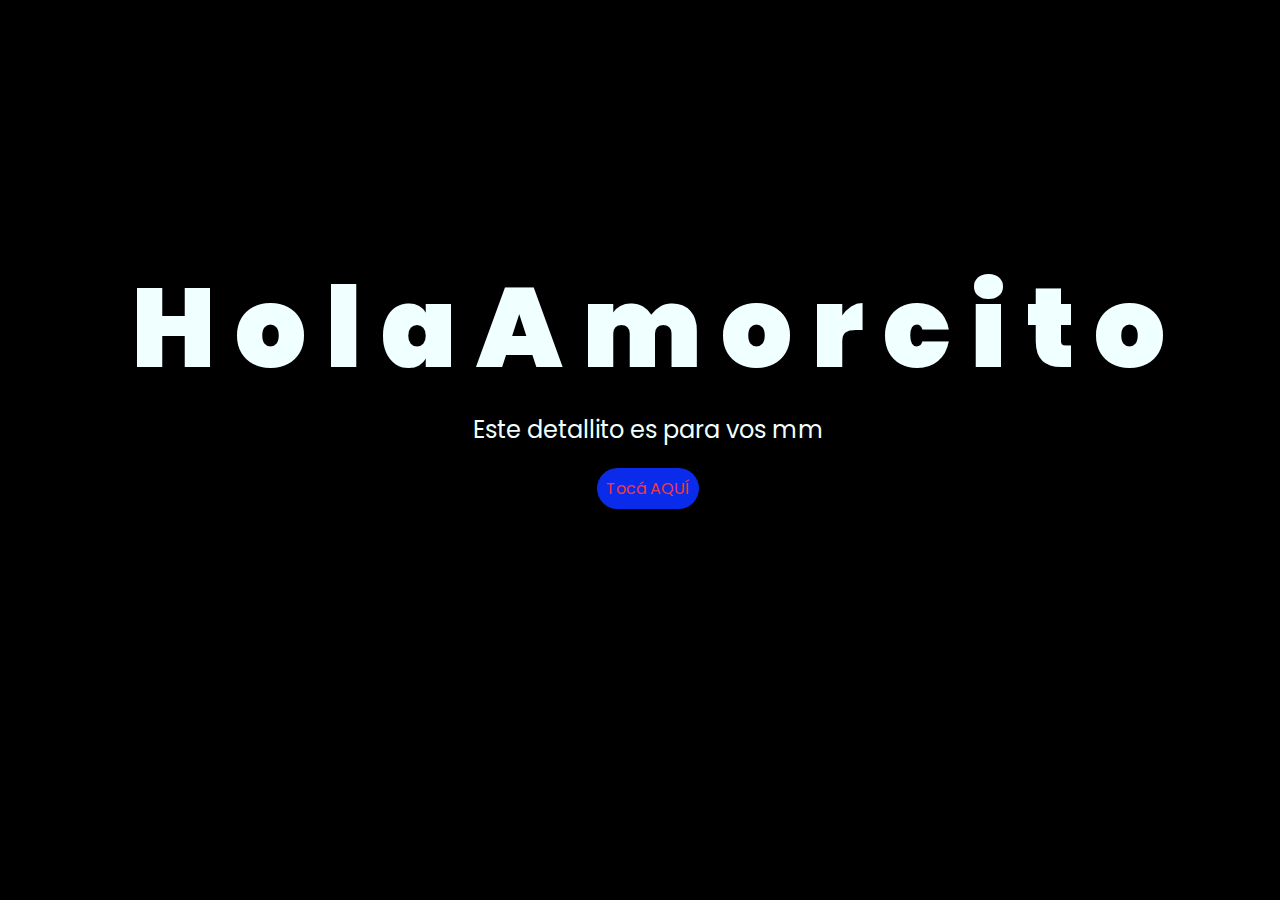
<file: index.html>
<!DOCTYPE html>
<html lang="es">

<head>
    <meta charset="UTF-8">
    <meta http-equiv="X-UA-Compatible" content="IE=edge">
    <meta name="viewport" content="width=device-width, initial-scale=1.0">
    <link rel="stylesheet" href="css/style.css">
    <link rel="icon" href="img/flowers.png" type="image/x-icon">
    <title>Flowers</title>
</head>

<body>
    <div class="greetings">
        <span>H</span>
        <span>o</span>
        <span>l</span>
        <span>a</span>
		<span> </span>
		<span>A</span>
        <span>m</span>
        <span>o</span>
        <span>r</span>
        <span>c</span>
		<span>i</span>
		<span>t</span>
		<span>o</span>
    </div>
    <div class="description">
        <span>Este detallito es para vos mm</span>
    </div>
    <div class="button" style="color: #E7C9C9;">
        <button class="botones">
            <a href="flower.html" style="color: #EE3A3D;">Tocá AQUÍ</a>
        </button>
    </div>

</body>

</html>
</file>
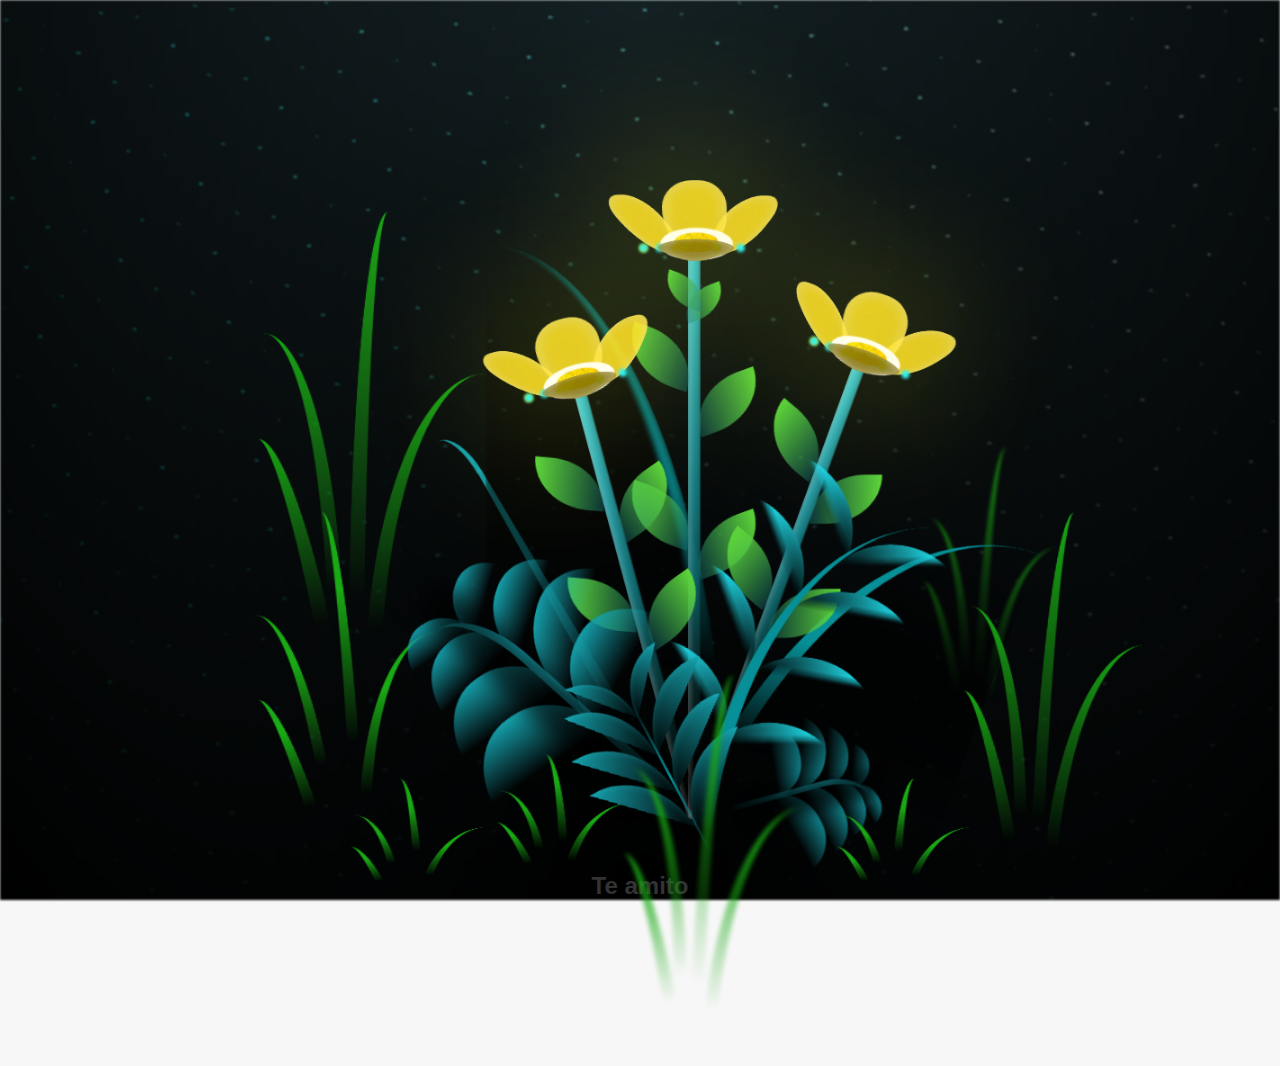
<file: flower.html>
<!DOCTYPE html>
<html lang="es">
  <head>
    <meta charset="UTF-8" />
    <meta http-equiv="X-UA-Compatible" content="IE=edge" />
    <meta name="viewport" content="width=device-width, initial-scale=1.0" />
    <link rel="stylesheet" href="css/main.css" />
    <link rel="icon" href="img/flowers.png" type="image/x-icon" />
    <title>Flower</title>
  </head>
  <body class="container">
    <audio src="sound/RAZON.mp3" autoplay></audio>
    <div id="lyrics">
     
    </div>
    <h1 class="titulo2">No son reales pero es un lindo detallito para que no te falten las flores amarillas gordi <br> <br>
      Que tengas un liiindo dia mm </h1>
	
	  <h2 class="">Te amito </h2>
	  
  
    <div class="night"></div>
    <div class="flowers">
      <div class="flower flower--1">
        <div class="flower__leafs flower__leafs--1">
          <div class="flower__leaf flower__leaf--1"></div>
          <div class="flower__leaf flower__leaf--2"></div>
          <div class="flower__leaf flower__leaf--3"></div>
          <div class="flower__leaf flower__leaf--4"></div>
          <div class="flower__white-circle"></div>

          <div class="flower__light flower__light--1"></div>
          <div class="flower__light flower__light--2"></div>
          <div class="flower__light flower__light--3"></div>
          <div class="flower__light flower__light--4"></div>
          <div class="flower__light flower__light--5"></div>
          <div class="flower__light flower__light--6"></div>
          <div class="flower__light flower__light--7"></div>
          <div class="flower__light flower__light--8"></div>
        </div>
        <div class="flower__line">
          <div class="flower__line__leaf flower__line__leaf--1"></div>
          <div class="flower__line__leaf flower__line__leaf--2"></div>
          <div class="flower__line__leaf flower__line__leaf--3"></div>
          <div class="flower__line__leaf flower__line__leaf--4"></div>
          <div class="flower__line__leaf flower__line__leaf--5"></div>
          <div class="flower__line__leaf flower__line__leaf--6"></div>
        </div>
      </div>

      <div class="flower flower--2">
        <div class="flower__leafs flower__leafs--2">
          <div class="flower__leaf flower__leaf--1"></div>
          <div class="flower__leaf flower__leaf--2"></div>
          <div class="flower__leaf flower__leaf--3"></div>
          <div class="flower__leaf flower__leaf--4"></div>
          <div class="flower__white-circle"></div>

          <div class="flower__light flower__light--1"></div>
          <div class="flower__light flower__light--2"></div>
          <div class="flower__light flower__light--3"></div>
          <div class="flower__light flower__light--4"></div>
          <div class="flower__light flower__light--5"></div>
          <div class="flower__light flower__light--6"></div>
          <div class="flower__light flower__light--7"></div>
          <div class="flower__light flower__light--8"></div>
        </div>
        <div class="flower__line">
          <div class="flower__line__leaf flower__line__leaf--1"></div>
          <div class="flower__line__leaf flower__line__leaf--2"></div>
          <div class="flower__line__leaf flower__line__leaf--3"></div>
          <div class="flower__line__leaf flower__line__leaf--4"></div>
        </div>
      </div>

      <div class="flower flower--3">
        <div class="flower__leafs flower__leafs--3">
          <div class="flower__leaf flower__leaf--1"></div>
          <div class="flower__leaf flower__leaf--2"></div>
          <div class="flower__leaf flower__leaf--3"></div>
          <div class="flower__leaf flower__leaf--4"></div>
          <div class="flower__white-circle"></div>

          <div class="flower__light flower__light--1"></div>
          <div class="flower__light flower__light--2"></div>
          <div class="flower__light flower__light--3"></div>
          <div class="flower__light flower__light--4"></div>
          <div class="flower__light flower__light--5"></div>
          <div class="flower__light flower__light--6"></div>
          <div class="flower__light flower__light--7"></div>
          <div class="flower__light flower__light--8"></div>
        </div>
        <div class="flower__line">
          <div class="flower__line__leaf flower__line__leaf--1"></div>
          <div class="flower__line__leaf flower__line__leaf--2"></div>
          <div class="flower__line__leaf flower__line__leaf--3"></div>
          <div class="flower__line__leaf flower__line__leaf--4"></div>
        </div>
      </div>

      <div class="grow-ans" style="--d: 1.2s">
        <div class="flower__g-long">
          <div class="flower__g-long__top"></div>
          <div class="flower__g-long__bottom"></div>
        </div>
      </div>

      <div class="growing-grass">
        <div class="flower__grass flower__grass--1">
          <div class="flower__grass--top"></div>
          <div class="flower__grass--bottom"></div>
          <div class="flower__grass__leaf flower__grass__leaf--1"></div>
          <div class="flower__grass__leaf flower__grass__leaf--2"></div>
          <div class="flower__grass__leaf flower__grass__leaf--3"></div>
          <div class="flower__grass__leaf flower__grass__leaf--4"></div>
          <div class="flower__grass__leaf flower__grass__leaf--5"></div>
          <div class="flower__grass__leaf flower__grass__leaf--6"></div>
          <div class="flower__grass__leaf flower__grass__leaf--7"></div>
          <div class="flower__grass__leaf flower__grass__leaf--8"></div>
          <div class="flower__grass__overlay"></div>
        </div>
      </div>

      <div class="growing-grass">
        <div class="flower__grass flower__grass--2">
          <div class="flower__grass--top"></div>
          <div class="flower__grass--bottom"></div>
          <div class="flower__grass__leaf flower__grass__leaf--1"></div>
          <div class="flower__grass__leaf flower__grass__leaf--2"></div>
          <div class="flower__grass__leaf flower__grass__leaf--3"></div>
          <div class="flower__grass__leaf flower__grass__leaf--4"></div>
          <div class="flower__grass__leaf flower__grass__leaf--5"></div>
          <div class="flower__grass__leaf flower__grass__leaf--6"></div>
          <div class="flower__grass__leaf flower__grass__leaf--7"></div>
          <div class="flower__grass__leaf flower__grass__leaf--8"></div>
          <div class="flower__grass__overlay"></div>
        </div>
      </div>

      <div class="grow-ans" style="--d: 2.4s">
        <div class="flower__g-right flower__g-right--1">
          <div class="leaf"></div>
        </div>
      </div>

      <div class="grow-ans" style="--d: 2.8s">
        <div class="flower__g-right flower__g-right--2">
          <div class="leaf"></div>
        </div>
      </div>

      <div class="grow-ans" style="--d: 2.8s">
        <div class="flower__g-front">
          <div
            class="flower__g-front__leaf-wrapper flower__g-front__leaf-wrapper--1"
          >
            <div class="flower__g-front__leaf"></div>
          </div>
          <div
            class="flower__g-front__leaf-wrapper flower__g-front__leaf-wrapper--2"
          >
            <div class="flower__g-front__leaf"></div>
          </div>
          <div
            class="flower__g-front__leaf-wrapper flower__g-front__leaf-wrapper--3"
          >
            <div class="flower__g-front__leaf"></div>
          </div>
          <div
            class="flower__g-front__leaf-wrapper flower__g-front__leaf-wrapper--4"
          >
            <div class="flower__g-front__leaf"></div>
          </div>
          <div
            class="flower__g-front__leaf-wrapper flower__g-front__leaf-wrapper--5"
          >
            <div class="flower__g-front__leaf"></div>
          </div>
          <div
            class="flower__g-front__leaf-wrapper flower__g-front__leaf-wrapper--6"
          >
            <div class="flower__g-front__leaf"></div>
          </div>
          <div
            class="flower__g-front__leaf-wrapper flower__g-front__leaf-wrapper--7"
          >
            <div class="flower__g-front__leaf"></div>
          </div>
          <div
            class="flower__g-front__leaf-wrapper flower__g-front__leaf-wrapper--8"
          >
            <div class="flower__g-front__leaf"></div>
          </div>
          <div class="flower__g-front__line"></div>
        </div>
      </div>

      <div class="grow-ans" style="--d: 3.2s">
        <div class="flower__g-fr">
          <div class="leaf"></div>
          <div class="flower__g-fr__leaf flower__g-fr__leaf--1"></div>
          <div class="flower__g-fr__leaf flower__g-fr__leaf--2"></div>
          <div class="flower__g-fr__leaf flower__g-fr__leaf--3"></div>
          <div class="flower__g-fr__leaf flower__g-fr__leaf--4"></div>
          <div class="flower__g-fr__leaf flower__g-fr__leaf--5"></div>
          <div class="flower__g-fr__leaf flower__g-fr__leaf--6"></div>
          <div class="flower__g-fr__leaf flower__g-fr__leaf--7"></div>
          <div class="flower__g-fr__leaf flower__g-fr__leaf--8"></div>
        </div>
      </div>

      <div class="long-g long-g--0">
        <div class="grow-ans" style="--d: 3s">
          <div class="leaf leaf--0"></div>
        </div>
        <div class="grow-ans" style="--d: 2.2s">
          <div class="leaf leaf--1"></div>
        </div>
        <div class="grow-ans" style="--d: 3.4s">
          <div class="leaf leaf--2"></div>
        </div>
        <div class="grow-ans" style="--d: 3.6s">
          <div class="leaf leaf--3"></div>
        </div>
      </div>

      <div class="long-g long-g--1">
        <div class="grow-ans" style="--d: 3.6s">
          <div class="leaf leaf--0"></div>
        </div>
        <div class="grow-ans" style="--d: 3.8s">
          <div class="leaf leaf--1"></div>
        </div>
        <div class="grow-ans" style="--d: 4s">
          <div class="leaf leaf--2"></div>
        </div>
        <div class="grow-ans" style="--d: 4.2s">
          <div class="leaf leaf--3"></div>
        </div>
      </div>

      <div class="long-g long-g--2">
        <div class="grow-ans" style="--d: 4s">
          <div class="leaf leaf--0"></div>
        </div>
        <div class="grow-ans" style="--d: 4.2s">
          <div class="leaf leaf--1"></div>
        </div>
        <div class="grow-ans" style="--d: 4.4s">
          <div class="leaf leaf--2"></div>
        </div>
        <div class="grow-ans" style="--d: 4.6s">
          <div class="leaf leaf--3"></div>
        </div>
      </div>

      <div class="long-g long-g--3">
        <div class="grow-ans" style="--d: 4s">
          <div class="leaf leaf--0"></div>
        </div>
        <div class="grow-ans" style="--d: 4.2s">
          <div class="leaf leaf--1"></div>
        </div>
        <div class="grow-ans" style="--d: 3s">
          <div class="leaf leaf--2"></div>
        </div>
        <div class="grow-ans" style="--d: 3.6s">
          <div class="leaf leaf--3"></div>
        </div>
      </div>

      <div class="long-g long-g--4">
        <div class="grow-ans" style="--d: 4s">
          <div class="leaf leaf--0"></div>
        </div>
        <div class="grow-ans" style="--d: 4.2s">
          <div class="leaf leaf--1"></div>
        </div>
        <div class="grow-ans" style="--d: 3s">
          <div class="leaf leaf--2"></div>
        </div>
        <div class="grow-ans" style="--d: 3.6s">
          <div class="leaf leaf--3"></div>
        </div>
      </div>

      <div class="long-g long-g--5">
        <div class="grow-ans" style="--d: 4s">
          <div class="leaf leaf--0"></div>
        </div>
        <div class="grow-ans" style="--d: 4.2s">
          <div class="leaf leaf--1"></div>
        </div>
        <div class="grow-ans" style="--d: 3s">
          <div class="leaf leaf--2"></div>
        </div>
        <div class="grow-ans" style="--d: 3.6s">
          <div class="leaf leaf--3"></div>
        </div>
      </div>

      <div class="long-g long-g--6">
        <div class="grow-ans" style="--d: 4.2s">
          <div class="leaf leaf--0"></div>
        </div>
        <div class="grow-ans" style="--d: 4.4s">
          <div class="leaf leaf--1"></div>
        </div>
        <div class="grow-ans" style="--d: 4.6s">
          <div class="leaf leaf--2"></div>
        </div>
        <div class="grow-ans" style="--d: 4.8s">
          <div class="leaf leaf--3"></div>
        </div>
      </div>

      <div class="long-g long-g--7">
        <div class="grow-ans" style="--d: 3s">
          <div class="leaf leaf--0"></div>
        </div>
        <div class="grow-ans" style="--d: 3.2s">
          <div class="leaf leaf--1"></div>
        </div>
        <div class="grow-ans" style="--d: 3.5s">
          <div class="leaf leaf--2"></div>
        </div>
        <div class="grow-ans" style="--d: 3.6s">
          <div class="leaf leaf--3"></div>
        </div>
      </div>
    </div>
    <script src="anim.js"></script>
    <script src="main.js"></script>
  </body>
</html>
</file>
<file: css/style.css>
@import url('https://fonts.googleapis.com/css2?family=Poppins:ital,wght@0,500;1,900&display=swap');
*{
    font-family: 'Poppins',cursive;
}
body{
    color: azure;
    width: 100%;
    height: 82vh;
    display: flex;
    flex-direction: column;
    align-items: center;
    justify-content: center;
    background-color: black;
    /* padding-top: -30; */
}

.botones{
    padding: 9px;
    border-radius: 80px;
    background-color: transparent;
    border: none;
}

.botones a{
    background-color: #0a2be9;
    padding: 9px;
    border-radius: 80px;
    -webkit-border-radius: 80px;
    -moz-border-radius: 80px;
    -ms-border-radius: 80px;
    -o-border-radius: 80px;

}

.botones a:focus{
    background-color: rgb(50, 194, 194);
}

.greetings{
    font-size: 7rem;
    font-weight: 900;
}
.greetings > span{
    animation: glow 2.5s ease-in-out infinite;
}
@keyframes glow{
    0%, 100%{
        color: #fff;
        text-shadow: 0 0 12px #39c6d6, 0 0 50px #39c6d6, 0 0 100px #39c6d6;
    }
    10%, 90%{
        color: #111;
        text-shadow: none;
    }
}
.greetings > span:nth-child(2){
    animation-delay: .2s ;
}
.greetings > span:nth-child(3){
    animation-delay: .4s ;
}
.greetings > span:nth-child(4){
    animation-delay: .6s;
}
.greetings > span:nth-child(5){
    animation-delay: .8s;
}
.greetings > span:nth-child(6){
    animation-delay: 1s;
}

.description{
    font-size: 1.5rem;
    margin-bottom: 20px;
}

.button a{
    text-decoration: none;
    font-size: 1rem;
    color: #111;
}

@media screen and (max-width:574px){
    .greetings{
        display: block;
        font-size: 4rem;
        font-weight: 800;
        text-align: center;
    }
    .description{
        font-size: 2rem;
    }
    
    .button a{
        font-size: 1rem;
    }
}
</file>
<file: css/main.css>
*,
*::after,
*::before {
  padding: 0;
  margin: 0;
  box-sizing: border-box;
}

:root {
  --dark-color: #000;
}

body {
  display: flex;
  align-items: flex-end;
  justify-content: center;
  min-height: 100vh;
  background-color: var(--dark-color);
  overflow: hidden;
  perspective: 1000px;
}

#lyrics {
  font-size: 28px;
  font-family: "Franklin Gothic Medium", "Arial Narrow", Arial, sans-serif;
  color: white;
  position: absolute;
  margin-bottom: 20%;
  z-index: 1;
  font-weight: bold;
  letter-spacing: 4px;
}
@media only screen and (max-width: 600px) {
  /* Estilos específicos para dispositivos con un ancho máximo de 600px */
  #lyrics {
      font-size: 14px; /* Reduce el tamaño del texto para dispositivos más pequeños */
      margin-bottom: 530px;
      letter-spacing: 3px;
  }

}
.titulo {
  margin-bottom: 180px;
  font-family: "Arial Narrow", Arial, sans-serif;
  color: yellow;
  position: absolute;
  font-weight: bold;
  letter-spacing: 10px;
  opacity: 0;
  animation: fadeIn 3s ease-in-out forwards;
  text-align: center;
}
.titulo2 {
  margin-bottom: 200px;
  font-family: "Arial Narrow", Arial, sans-serif;
  color: red;
  position: absolute;
  font-weight: bold;
  letter-spacing: 10px;
  opacity: 0;
  animation: fadeIn 3s ease-in-out forwards;
  text-align: center;
}
@keyframes fadeIn {
  from {
    opacity: 0;
  }
  to {
    opacity: 1;
  }
}

.night {
  z-index: -1;
  position: absolute;
  left: 50%;
  top: 0;
  transform: translateX(-50%);
  width: 100%;
  height: 100%;
  filter: blur(0.1vmin);
  background-image: radial-gradient(
      ellipse at top,
      transparent 0%,
      var(--dark-color)
    ),
    radial-gradient(
      ellipse at bottom,
      var(--dark-color),
      rgba(145, 233, 255, 0.2)
    ),
    repeating-linear-gradient(
      220deg,
      rgb(0, 0, 0) 0px,
      rgb(0, 0, 0) 19px,
      transparent 19px,
      transparent 22px
    ),
    repeating-linear-gradient(
      189deg,
      rgb(0, 0, 0) 0px,
      rgb(0, 0, 0) 19px,
      transparent 19px,
      transparent 22px
    ),
    repeating-linear-gradient(
      148deg,
      rgb(0, 0, 0) 0px,
      rgb(0, 0, 0) 19px,
      transparent 19px,
      transparent 22px
    ),
    linear-gradient(90deg, rgb(0, 255, 250), rgb(240, 240, 240));
}

.flowers {
  position: relative;
  transform: scale(0.9);
  /*margin-bottom: 100px;
  */
}

@media only screen and (max-width: 600px) {
  /* Estilos específicos para dispositivos con un ancho máximo de 600px */
.flowers {
      font-size: 14px;
      margin-bottom: 35%;
      letter-spacing: 3px;
      transform: scale(1.0);
}

}

.flower {
  position: absolute;
  bottom: 10vmin;
  transform-origin: bottom center;
  z-index: 10;
  --fl-speed: 0.8s;
}
.flower--1 {
  -webkit-animation: moving-flower-1 4s linear infinite;
  animation: moving-flower-1 4s linear infinite;
}
.flower--1 .flower__line {
  height: 70vmin;
  -webkit-animation-delay: 0.3s;
  animation-delay: 0.3s;
}
.flower--1 .flower__line__leaf--1 {
  -webkit-animation: blooming-leaf-right var(--fl-speed) 1.6s backwards;
  animation: blooming-leaf-right var(--fl-speed) 1.6s backwards;
}
.flower--1 .flower__line__leaf--2 {
  -webkit-animation: blooming-leaf-right var(--fl-speed) 1.4s backwards;
  animation: blooming-leaf-right var(--fl-speed) 1.4s backwards;
}
.flower--1 .flower__line__leaf--3 {
  -webkit-animation: blooming-leaf-left var(--fl-speed) 1.2s backwards;
  animation: blooming-leaf-left var(--fl-speed) 1.2s backwards;
}
.flower--1 .flower__line__leaf--4 {
  -webkit-animation: blooming-leaf-left var(--fl-speed) 1s backwards;
  animation: blooming-leaf-left var(--fl-speed) 1s backwards;
}
.flower--1 .flower__line__leaf--5 {
  -webkit-animation: blooming-leaf-right var(--fl-speed) 1.8s backwards;
  animation: blooming-leaf-right var(--fl-speed) 1.8s backwards;
}
.flower--1 .flower__line__leaf--6 {
  -webkit-animation: blooming-leaf-left var(--fl-speed) 2s backwards;
  animation: blooming-leaf-left var(--fl-speed) 2s backwards;
}
.flower--2 {
  left: 50%;
  transform: rotate(20deg);
  -webkit-animation: moving-flower-2 4s linear infinite;
  animation: moving-flower-2 4s linear infinite;
}
.flower--2 .flower__line {
  height: 60vmin;
  -webkit-animation-delay: 0.6s;
  animation-delay: 0.6s;
}
.flower--2 .flower__line__leaf--1 {
  -webkit-animation: blooming-leaf-right var(--fl-speed) 1.9s backwards;
  animation: blooming-leaf-right var(--fl-speed) 1.9s backwards;
}
.flower--2 .flower__line__leaf--2 {
  -webkit-animation: blooming-leaf-right var(--fl-speed) 1.7s backwards;
  animation: blooming-leaf-right var(--fl-speed) 1.7s backwards;
}
.flower--2 .flower__line__leaf--3 {
  -webkit-animation: blooming-leaf-left var(--fl-speed) 1.5s backwards;
  animation: blooming-leaf-left var(--fl-speed) 1.5s backwards;
}
.flower--2 .flower__line__leaf--4 {
  -webkit-animation: blooming-leaf-left var(--fl-speed) 1.3s backwards;
  animation: blooming-leaf-left var(--fl-speed) 1.3s backwards;
}
.flower--3 {
  left: 50%;
  transform: rotate(-15deg);
  -webkit-animation: moving-flower-3 4s linear infinite;
  animation: moving-flower-3 4s linear infinite;
}
.flower--3 .flower__line {
  -webkit-animation-delay: 0.9s;
  animation-delay: 0.9s;
}
.flower--3 .flower__line__leaf--1 {
  -webkit-animation: blooming-leaf-right var(--fl-speed) 2.5s backwards;
  animation: blooming-leaf-right var(--fl-speed) 2.5s backwards;
}
.flower--3 .flower__line__leaf--2 {
  -webkit-animation: blooming-leaf-right var(--fl-speed) 2.3s backwards;
  animation: blooming-leaf-right var(--fl-speed) 2.3s backwards;
}
.flower--3 .flower__line__leaf--3 {
  -webkit-animation: blooming-leaf-left var(--fl-speed) 2.1s backwards;
  animation: blooming-leaf-left var(--fl-speed) 2.1s backwards;
}
.flower--3 .flower__line__leaf--4 {
  -webkit-animation: blooming-leaf-left var(--fl-speed) 1.9s backwards;
  animation: blooming-leaf-left var(--fl-speed) 1.9s backwards;
}
.flower__leafs {
  position: relative;
  -webkit-animation: blooming-flower 2s backwards;
  animation: blooming-flower 2s backwards;
}
.flower__leafs--1 {
  -webkit-animation-delay: 1.1s;
  animation-delay: 1.1s;
}
.flower__leafs--2 {
  -webkit-animation-delay: 1.4s;
  animation-delay: 1.4s;
}
.flower__leafs--3 {
  -webkit-animation-delay: 1.7s;
  animation-delay: 1.7s;
}
.flower__leafs::after {
  content: "";
  position: absolute;
  left: 0;
  top: 0;
  transform: translate(-50%, -100%);
  width: 8vmin;
  height: 8vmin;
  background-color: #f9fd25;
  /* background-color: #fd2525; */
  filter: blur(10vmin);
}
.flower__leaf {
  position: absolute;
  bottom: 0;
  left: 50%;
  width: 8vmin;
  height: 11vmin;
  border-radius: 51% 49% 47% 53%/44% 45% 55% 69%;
  background-color: #253bfd;
  background-color: #fddd25;
  transform-origin: bottom center;
  opacity: 0.9;
  box-shadow: inset 0 0 2vmin rgba(255, 255, 255, 0.5);
}
.flower__leaf--1 {
  transform: translate(-10%, 1%) rotateY(40deg) rotateX(-50deg);
}
.flower__leaf--2 {
  transform: translate(-50%, -4%) rotateX(40deg);
}
.flower__leaf--3 {
  transform: translate(-90%, 0%) rotateY(45deg) rotateX(50deg);
}
.flower__leaf--4 {
  width: 8vmin;
  height: 8vmin;
  transform-origin: bottom left;
  border-radius: 4vmin 10vmin 4vmin 4vmin;
  transform: translate(0%, 18%) rotateX(70deg) rotate(-43deg);
  background-color: #7c6901;
  z-index: 1;
  opacity: 0.8;
}
.flower__white-circle {
  position: absolute;
  left: -3.5vmin;
  top: -3vmin;
  width: 9vmin;
  height: 4vmin;
  border-radius: 50%;
  background-color: #fff;
}
.flower__white-circle::after {
  content: "";
  position: absolute;
  left: 50%;
  top: 45%;
  transform: translate(-50%, -50%);
  width: 60%;
  height: 60%;
  border-radius: inherit;
  background-image: repeating-linear-gradient(
      135deg,
      rgba(0, 0, 0, 0.03) 0px,
      rgba(0, 0, 0, 0.03) 1px,
      transparent 1px,
      transparent 12px
    ),
    repeating-linear-gradient(
      45deg,
      rgba(0, 0, 0, 0.03) 0px,
      rgba(0, 0, 0, 0.03) 1px,
      transparent 1px,
      transparent 12px
    ),
    repeating-linear-gradient(
      67.5deg,
      rgba(0, 0, 0, 0.03) 0px,
      rgba(0, 0, 0, 0.03) 1px,
      transparent 1px,
      transparent 12px
    ),
    repeating-linear-gradient(
      135deg,
      rgba(0, 0, 0, 0.03) 0px,
      rgba(0, 0, 0, 0.03) 1px,
      transparent 1px,
      transparent 12px
    ),
    repeating-linear-gradient(
      45deg,
      rgba(0, 0, 0, 0.03) 0px,
      rgba(0, 0, 0, 0.03) 1px,
      transparent 1px,
      transparent 12px
    ),
    repeating-linear-gradient(
      112.5deg,
      rgba(0, 0, 0, 0.03) 0px,
      rgba(0, 0, 0, 0.03) 1px,
      transparent 1px,
      transparent 12px
    ),
    repeating-linear-gradient(
      112.5deg,
      rgba(0, 0, 0, 0.03) 0px,
      rgba(0, 0, 0, 0.03) 1px,
      transparent 1px,
      transparent 12px
    ),
    repeating-linear-gradient(
      45deg,
      rgba(0, 0, 0, 0.03) 0px,
      rgba(0, 0, 0, 0.03) 1px,
      transparent 1px,
      transparent 12px
    ),
    repeating-linear-gradient(
      22.5deg,
      rgba(0, 0, 0, 0.03) 0px,
      rgba(0, 0, 0, 0.03) 1px,
      transparent 1px,
      transparent 12px
    ),
    repeating-linear-gradient(
      45deg,
      rgba(0, 0, 0, 0.03) 0px,
      rgba(0, 0, 0, 0.03) 1px,
      transparent 1px,
      transparent 12px
    ),
    repeating-linear-gradient(
      22.5deg,
      rgba(0, 0, 0, 0.03) 0px,
      rgba(0, 0, 0, 0.03) 1px,
      transparent 1px,
      transparent 12px
    ),
    repeating-linear-gradient(
      135deg,
      rgba(0, 0, 0, 0.03) 0px,
      rgba(0, 0, 0, 0.03) 1px,
      transparent 1px,
      transparent 12px
    ),
    repeating-linear-gradient(
      157.5deg,
      rgba(0, 0, 0, 0.03) 0px,
      rgba(0, 0, 0, 0.03) 1px,
      transparent 1px,
      transparent 12px
    ),
    repeating-linear-gradient(
      67.5deg,
      rgba(0, 0, 0, 0.03) 0px,
      rgba(0, 0, 0, 0.03) 1px,
      transparent 1px,
      transparent 12px
    ),
    repeating-linear-gradient(
      67.5deg,
      rgba(0, 0, 0, 0.03) 0px,
      rgba(0, 0, 0, 0.03) 1px,
      transparent 1px,
      transparent 12px
    ),
    linear-gradient(90deg, rgb(255, 235, 18), rgb(255, 206, 0));
}
.flower__line {
  height: 55vmin;
  width: 1.5vmin;
  background-image: linear-gradient(
      to left,
      rgba(0, 0, 0, 0.2),
      transparent,
      rgba(255, 255, 255, 0.2)
    ),
    linear-gradient(to top, transparent 10%, #14757a, #39c6d6);
  box-shadow: inset 0 0 2px rgba(0, 0, 0, 0.5);
  -webkit-animation: grow-flower-tree 4s backwards;
  animation: grow-flower-tree 4s backwards;
}
.flower__line__leaf {
  --w: 7vmin;
  --h: calc(var(--w) + 2vmin);
  position: absolute;
  top: 20%;
  left: 90%;
  width: var(--w);
  height: var(--h);
  border-top-right-radius: var(--h);
  border-bottom-left-radius: var(--h);
  background-image: linear-gradient(to top, rgba(20, 117, 122, 0.4), #5ed639);
}
.flower__line__leaf--1 {
  transform: rotate(70deg) rotateY(30deg);
}
.flower__line__leaf--2 {
  top: 45%;
  transform: rotate(70deg) rotateY(30deg);
}
.flower__line__leaf--3,
.flower__line__leaf--4,
.flower__line__leaf--6 {
  border-top-right-radius: 0;
  border-bottom-left-radius: 0;
  border-top-left-radius: var(--h);
  border-bottom-right-radius: var(--h);
  left: -460%;
  top: 12%;
  transform: rotate(-70deg) rotateY(30deg);
}
.flower__line__leaf--4 {
  top: 40%;
}
.flower__line__leaf--5 {
  top: 0;
  transform-origin: left;
  transform: rotate(70deg) rotateY(30deg) scale(0.6);
}
.flower__line__leaf--6 {
  top: -2%;
  left: -450%;
  transform-origin: right;
  transform: rotate(-70deg) rotateY(30deg) scale(0.6);
}
.flower__light {
  position: absolute;
  bottom: 0vmin;
  width: 1vmin;
  height: 1vmin;
  background-color: rgb(255, 251, 0);
  border-radius: 50%;
  filter: blur(0.2vmin);
  -webkit-animation: light-ans 4s linear infinite backwards;
  animation: light-ans 4s linear infinite backwards;
}
.flower__light:nth-child(odd) {
  background-color: #23f0ff;
}
.flower__light--1 {
  left: -2vmin;
  -webkit-animation-delay: 1s;
  animation-delay: 1s;
}
.flower__light--2 {
  left: 3vmin;
  -webkit-animation-delay: 0.5s;
  animation-delay: 0.5s;
}
.flower__light--3 {
  left: -6vmin;
  -webkit-animation-delay: 0.3s;
  animation-delay: 0.3s;
}
.flower__light--4 {
  left: 6vmin;
  -webkit-animation-delay: 0.9s;
  animation-delay: 0.9s;
}
.flower__light--5 {
  left: -1vmin;
  -webkit-animation-delay: 1.5s;
  animation-delay: 1.5s;
}
.flower__light--6 {
  left: -4vmin;
  -webkit-animation-delay: 3s;
  animation-delay: 3s;
}
.flower__light--7 {
  left: 3vmin;
  -webkit-animation-delay: 2s;
  animation-delay: 2s;
}
.flower__light--8 {
  left: -6vmin;
  -webkit-animation-delay: 3.5s;
  animation-delay: 3.5s;
}
.flower__grass {
  --c: #159faa;
  --line-w: 1.5vmin;
  position: absolute;
  bottom: 12vmin;
  left: -7vmin;
  display: flex;
  flex-direction: column;
  align-items: flex-end;
  z-index: 20;
  transform-origin: bottom center;
  transform: rotate(-48deg) rotateY(40deg);
}
.flower__grass--1 {
  -webkit-animation: moving-grass 2s linear infinite;
  animation: moving-grass 2s linear infinite;
}
.flower__grass--2 {
  left: 2vmin;
  bottom: 10vmin;
  transform: scale(0.5) rotate(75deg) rotateX(10deg) rotateY(-200deg);
  opacity: 0.8;
  z-index: 0;
  -webkit-animation: moving-grass--2 1.5s linear infinite;
  animation: moving-grass--2 1.5s linear infinite;
}
.flower__grass--top {
  width: 7vmin;
  height: 10vmin;
  border-top-right-radius: 100%;
  border-right: var(--line-w) solid var(--c);
  transform-origin: bottom center;
  transform: rotate(-2deg);
}
.flower__grass--bottom {
  margin-top: -2px;
  width: var(--line-w);
  height: 25vmin;
  background-image: linear-gradient(to top, transparent, var(--c));
}
.flower__grass__leaf {
  --size: 10vmin;
  position: absolute;
  width: calc(var(--size) * 2.1);
  height: var(--size);
  border-top-left-radius: var(--size);
  border-top-right-radius: var(--size);
  background-image: linear-gradient(
    to top,
    transparent,
    transparent 30%,
    var(--c)
  );
  z-index: 100;
}
.flower__grass__leaf--1 {
  top: -6%;
  left: 30%;
  --size: 6vmin;
  transform: rotate(-20deg);
  -webkit-animation: growing-grass-ans--1 2s 2.6s backwards;
  animation: growing-grass-ans--1 2s 2.6s backwards;
}
@-webkit-keyframes growing-grass-ans--1 {
  0% {
    transform-origin: bottom left;
    transform: rotate(-20deg) scale(0);
  }
}
@keyframes growing-grass-ans--1 {
  0% {
    transform-origin: bottom left;
    transform: rotate(-20deg) scale(0);
  }
}
.flower__grass__leaf--2 {
  top: -5%;
  left: -110%;
  --size: 6vmin;
  transform: rotate(10deg);
  -webkit-animation: growing-grass-ans--2 2s 2.4s linear backwards;
  animation: growing-grass-ans--2 2s 2.4s linear backwards;
}
@-webkit-keyframes growing-grass-ans--2 {
  0% {
    transform-origin: bottom right;
    transform: rotate(10deg) scale(0);
  }
}
@keyframes growing-grass-ans--2 {
  0% {
    transform-origin: bottom right;
    transform: rotate(10deg) scale(0);
  }
}
.flower__grass__leaf--3 {
  top: 5%;
  left: 60%;
  --size: 8vmin;
  transform: rotate(-18deg) rotateX(-20deg);
  -webkit-animation: growing-grass-ans--3 2s 2.2s linear backwards;
  animation: growing-grass-ans--3 2s 2.2s linear backwards;
}
@-webkit-keyframes growing-grass-ans--3 {
  0% {
    transform-origin: bottom left;
    transform: rotate(-18deg) rotateX(-20deg) scale(0);
  }
}
@keyframes growing-grass-ans--3 {
  0% {
    transform-origin: bottom left;
    transform: rotate(-18deg) rotateX(-20deg) scale(0);
  }
}
.flower__grass__leaf--4 {
  top: 6%;
  left: -135%;
  --size: 8vmin;
  transform: rotate(2deg);
  -webkit-animation: growing-grass-ans--4 2s 2s linear backwards;
  animation: growing-grass-ans--4 2s 2s linear backwards;
}
@-webkit-keyframes growing-grass-ans--4 {
  0% {
    transform-origin: bottom right;
    transform: rotate(2deg) scale(0);
  }
}
@keyframes growing-grass-ans--4 {
  0% {
    transform-origin: bottom right;
    transform: rotate(2deg) scale(0);
  }
}
.flower__grass__leaf--5 {
  top: 20%;
  left: 60%;
  --size: 10vmin;
  transform: rotate(-24deg) rotateX(-20deg);
  -webkit-animation: growing-grass-ans--5 2s 1.8s linear backwards;
  animation: growing-grass-ans--5 2s 1.8s linear backwards;
}
@-webkit-keyframes growing-grass-ans--5 {
  0% {
    transform-origin: bottom left;
    transform: rotate(-24deg) rotateX(-20deg) scale(0);
  }
}
@keyframes growing-grass-ans--5 {
  0% {
    transform-origin: bottom left;
    transform: rotate(-24deg) rotateX(-20deg) scale(0);
  }
}
.flower__grass__leaf--6 {
  top: 22%;
  left: -180%;
  --size: 10vmin;
  transform: rotate(10deg);
  -webkit-animation: growing-grass-ans--6 2s 1.6s linear backwards;
  animation: growing-grass-ans--6 2s 1.6s linear backwards;
}
@-webkit-keyframes growing-grass-ans--6 {
  0% {
    transform-origin: bottom right;
    transform: rotate(10deg) scale(0);
  }
}
@keyframes growing-grass-ans--6 {
  0% {
    transform-origin: bottom right;
    transform: rotate(10deg) scale(0);
  }
}
.flower__grass__leaf--7 {
  top: 39%;
  left: 70%;
  --size: 10vmin;
  transform: rotate(-10deg);
  -webkit-animation: growing-grass-ans--7 2s 1.4s linear backwards;
  animation: growing-grass-ans--7 2s 1.4s linear backwards;
}
@-webkit-keyframes growing-grass-ans--7 {
  0% {
    transform-origin: bottom left;
    transform: rotate(-10deg) scale(0);
  }
}
@keyframes growing-grass-ans--7 {
  0% {
    transform-origin: bottom left;
    transform: rotate(-10deg) scale(0);
  }
}
.flower__grass__leaf--8 {
  top: 40%;
  left: -215%;
  --size: 11vmin;
  transform: rotate(10deg);
  -webkit-animation: growing-grass-ans--8 2s 1.2s linear backwards;
  animation: growing-grass-ans--8 2s 1.2s linear backwards;
}
@-webkit-keyframes growing-grass-ans--8 {
  0% {
    transform-origin: bottom right;
    transform: rotate(10deg) scale(0);
  }
}
@keyframes growing-grass-ans--8 {
  0% {
    transform-origin: bottom right;
    transform: rotate(10deg) scale(0);
  }
}
.flower__grass__overlay {
  position: absolute;
  top: -10%;
  right: 0%;
  width: 100%;
  height: 100%;
  background-color: rgba(0, 0, 0, 0.6);
  filter: blur(1.5vmin);
  z-index: 100;
}
.flower__g-long {
  --w: 2vmin;
  --h: 6vmin;
  --c: #159faa;
  position: absolute;
  bottom: 10vmin;
  left: -3vmin;
  transform-origin: bottom center;
  transform: rotate(-30deg) rotateY(-20deg);
  display: flex;
  flex-direction: column;
  align-items: flex-end;
  -webkit-animation: flower-g-long-ans 3s linear infinite;
  animation: flower-g-long-ans 3s linear infinite;
}
@-webkit-keyframes flower-g-long-ans {
  0%,
  100% {
    transform: rotate(-30deg) rotateY(-20deg);
  }
  50% {
    transform: rotate(-32deg) rotateY(-20deg);
  }
}
@keyframes flower-g-long-ans {
  0%,
  100% {
    transform: rotate(-30deg) rotateY(-20deg);
  }
  50% {
    transform: rotate(-32deg) rotateY(-20deg);
  }
}
.flower__g-long__top {
  top: calc(var(--h) * -1);
  width: calc(var(--w) + 1vmin);
  height: var(--h);
  border-top-right-radius: 100%;
  border-right: 0.7vmin solid var(--c);
  transform: translate(-0.7vmin, 1vmin);
}
.flower__g-long__bottom {
  width: var(--w);
  height: 50vmin;
  transform-origin: bottom center;
  background-image: linear-gradient(to top, transparent 30%, var(--c));
  box-shadow: inset 0 0 2px rgba(0, 0, 0, 0.5);
  -webkit-clip-path: polygon(35% 0, 65% 1%, 100% 100%, 0% 100%);
  clip-path: polygon(35% 0, 65% 1%, 100% 100%, 0% 100%);
}
.flower__g-right {
  position: absolute;
  bottom: 6vmin;
  left: -2vmin;
  transform-origin: bottom left;
  transform: rotate(20deg);
}
.flower__g-right .leaf {
  width: 30vmin;
  height: 50vmin;
  border-top-left-radius: 100%;
  border-left: 2vmin solid #079097;
  background-image: linear-gradient(
    to bottom,
    transparent,
    var(--dark-color) 60%
  );
  -webkit-mask-image: linear-gradient(to top, transparent 30%, #079097 60%);
}
.flower__g-right--1 {
  -webkit-animation: flower-g-right-ans 2.5s linear infinite;
  animation: flower-g-right-ans 2.5s linear infinite;
}
.flower__g-right--2 {
  left: 5vmin;
  transform: rotateY(-180deg);
  -webkit-animation: flower-g-right-ans--2 3s linear infinite;
  animation: flower-g-right-ans--2 3s linear infinite;
}
.flower__g-right--2 .leaf {
  height: 75vmin;
  filter: blur(0.3vmin);
  opacity: 0.8;
}
@-webkit-keyframes flower-g-right-ans {
  0%,
  100% {
    transform: rotate(20deg);
  }
  50% {
    transform: rotate(24deg) rotateX(-20deg);
  }
}
@keyframes flower-g-right-ans {
  0%,
  100% {
    transform: rotate(20deg);
  }
  50% {
    transform: rotate(24deg) rotateX(-20deg);
  }
}
@-webkit-keyframes flower-g-right-ans--2 {
  0%,
  100% {
    transform: rotateY(-180deg) rotate(0deg) rotateX(-20deg);
  }
  50% {
    transform: rotateY(-180deg) rotate(6deg) rotateX(-20deg);
  }
}
@keyframes flower-g-right-ans--2 {
  0%,
  100% {
    transform: rotateY(-180deg) rotate(0deg) rotateX(-20deg);
  }
  50% {
    transform: rotateY(-180deg) rotate(6deg) rotateX(-20deg);
  }
}
.flower__g-front {
  position: absolute;
  bottom: 6vmin;
  left: 2.5vmin;
  z-index: 100;
  transform-origin: bottom center;
  transform: rotate(-28deg) rotateY(30deg) scale(1.04);
  -webkit-animation: flower__g-front-ans 2s linear infinite;
  animation: flower__g-front-ans 2s linear infinite;
}
@-webkit-keyframes flower__g-front-ans {
  0%,
  100% {
    transform: rotate(-28deg) rotateY(30deg) scale(1.04);
  }
  50% {
    transform: rotate(-35deg) rotateY(40deg) scale(1.04);
  }
}
@keyframes flower__g-front-ans {
  0%,
  100% {
    transform: rotate(-28deg) rotateY(30deg) scale(1.04);
  }
  50% {
    transform: rotate(-35deg) rotateY(40deg) scale(1.04);
  }
}
.flower__g-front__line {
  width: 0.3vmin;
  height: 20vmin;
  background-image: linear-gradient(
    to top,
    transparent,
    #079097,
    transparent 100%
  );
  position: relative;
}
.flower__g-front__leaf-wrapper {
  position: absolute;
  top: 0;
  left: 0;
  transform-origin: bottom left;
  transform: rotate(10deg);
}
.flower__g-front__leaf-wrapper:nth-child(even) {
  left: 0vmin;
  transform: rotateY(-180deg) rotate(5deg);
  -webkit-animation: flower__g-front__leaf-left-ans 1s ease-in backwards;
  animation: flower__g-front__leaf-left-ans 1s ease-in backwards;
}
.flower__g-front__leaf-wrapper:nth-child(odd) {
  -webkit-animation: flower__g-front__leaf-ans 1s ease-in backwards;
  animation: flower__g-front__leaf-ans 1s ease-in backwards;
}
.flower__g-front__leaf-wrapper--1 {
  top: -8vmin;
  transform: scale(0.7);
  -webkit-animation: flower__g-front__leaf-ans 1s 5.5s ease-in backwards !important;
  animation: flower__g-front__leaf-ans 1s 5.5s ease-in backwards !important;
}
.flower__g-front__leaf-wrapper--2 {
  top: -8vmin;
  transform: rotateY(-180deg) scale(0.7) !important;
  -webkit-animation: flower__g-front__leaf-left-ans-2 1s 4.6s ease-in backwards !important;
  animation: flower__g-front__leaf-left-ans-2 1s 4.6s ease-in backwards !important;
}
.flower__g-front__leaf-wrapper--3 {
  top: -3vmin;
  -webkit-animation: flower__g-front__leaf-ans 1s 4.6s ease-in backwards;
  animation: flower__g-front__leaf-ans 1s 4.6s ease-in backwards;
}
.flower__g-front__leaf-wrapper--4 {
  top: -3vmin;
  transform: rotateY(-180deg) scale(0.9) !important;
  -webkit-animation: flower__g-front__leaf-left-ans-2 1s 4.6s ease-in backwards !important;
  animation: flower__g-front__leaf-left-ans-2 1s 4.6s ease-in backwards !important;
}
@-webkit-keyframes flower__g-front__leaf-left-ans-2 {
  0% {
    transform: rotateY(-180deg) scale(0);
  }
}
@keyframes flower__g-front__leaf-left-ans-2 {
  0% {
    transform: rotateY(-180deg) scale(0);
  }
}
.flower__g-front__leaf-wrapper--5,
.flower__g-front__leaf-wrapper--6 {
  top: 2vmin;
}
.flower__g-front__leaf-wrapper--7,
.flower__g-front__leaf-wrapper--8 {
  top: 6.5vmin;
}
.flower__g-front__leaf-wrapper--2 {
  -webkit-animation-delay: 5.2s !important;
  animation-delay: 5.2s !important;
}
.flower__g-front__leaf-wrapper--3 {
  -webkit-animation-delay: 4.9s !important;
  animation-delay: 4.9s !important;
}
.flower__g-front__leaf-wrapper--5 {
  -webkit-animation-delay: 4.3s !important;
  animation-delay: 4.3s !important;
}
.flower__g-front__leaf-wrapper--6 {
  -webkit-animation-delay: 4.1s !important;
  animation-delay: 4.1s !important;
}
.flower__g-front__leaf-wrapper--7 {
  -webkit-animation-delay: 3.8s !important;
  animation-delay: 3.8s !important;
}
.flower__g-front__leaf-wrapper--8 {
  -webkit-animation-delay: 3.5s !important;
  animation-delay: 3.5s !important;
}
@-webkit-keyframes flower__g-front__leaf-ans {
  0% {
    transform: rotate(10deg) scale(0);
  }
}
@keyframes flower__g-front__leaf-ans {
  0% {
    transform: rotate(10deg) scale(0);
  }
}
@-webkit-keyframes flower__g-front__leaf-left-ans {
  0% {
    transform: rotateY(-180deg) rotate(5deg) scale(0);
  }
}
@keyframes flower__g-front__leaf-left-ans {
  0% {
    transform: rotateY(-180deg) rotate(5deg) scale(0);
  }
}
.flower__g-front__leaf {
  width: 10vmin;
  height: 10vmin;
  border-radius: 100% 0% 0% 100%/100% 100% 0% 0%;
  box-shadow: inset 0 2px 1vmin hsla(184deg, 97%, 58%, 0.2);
  background-image: linear-gradient(
      to bottom left,
      transparent,
      var(--dark-color)
    ),
    linear-gradient(to bottom right, #159faa 50%, transparent 50%, transparent);
  -webkit-mask-image: linear-gradient(
    to bottom right,
    #159faa 50%,
    transparent 50%,
    transparent
  );
  mask-image: linear-gradient(
    to bottom right,
    #159faa 50%,
    transparent 50%,
    transparent
  );
}
.flower__g-fr {
  position: absolute;
  bottom: -4vmin;
  left: vmin;
  transform-origin: bottom left;
  z-index: 10;
  -webkit-animation: flower__g-fr-ans 2s linear infinite;
  animation: flower__g-fr-ans 2s linear infinite;
}
@-webkit-keyframes flower__g-fr-ans {
  0%,
  100% {
    transform: rotate(2deg);
  }
  50% {
    transform: rotate(4deg);
  }
}
@keyframes flower__g-fr-ans {
  0%,
  100% {
    transform: rotate(2deg);
  }
  50% {
    transform: rotate(4deg);
  }
}
.flower__g-fr .leaf {
  width: 30vmin;
  height: 50vmin;
  border-top-left-radius: 100%;
  border-left: 2vmin solid #079097;
  -webkit-mask-image: linear-gradient(to top, transparent 25%, #079097 50%);
  position: relative;
  z-index: 1;
}
.flower__g-fr__leaf {
  position: absolute;
  top: 0;
  left: 0;
  width: 10vmin;
  height: 10vmin;
  border-radius: 100% 0% 0% 100%/100% 100% 0% 0%;
  box-shadow: inset 0 2px 1vmin hsla(184deg, 97%, 58%, 0.2);
  background-image: linear-gradient(
      to bottom left,
      transparent,
      var(--dark-color) 98%
    ),
    linear-gradient(to bottom right, #23f0ff 45%, transparent 50%, transparent);
  -webkit-mask-image: linear-gradient(
    135deg,
    #159faa 40%,
    transparent 50%,
    transparent
  );
}
.flower__g-fr__leaf--1 {
  left: 20vmin;
  transform: rotate(45deg);
  -webkit-animation: flower__g-fr-leaft-ans-1 0.5s 5.2s linear backwards;
  animation: flower__g-fr-leaft-ans-1 0.5s 5.2s linear backwards;
}
@-webkit-keyframes flower__g-fr-leaft-ans-1 {
  0% {
    transform-origin: left;
    transform: rotate(45deg) scale(0);
  }
}
@keyframes flower__g-fr-leaft-ans-1 {
  0% {
    transform-origin: left;
    transform: rotate(45deg) scale(0);
  }
}
.flower__g-fr__leaf--2 {
  left: 12vmin;
  top: -7vmin;
  transform: rotate(25deg) rotateY(-180deg);
  -webkit-animation: flower__g-fr-leaft-ans-6 0.5s 5s linear backwards;
  animation: flower__g-fr-leaft-ans-6 0.5s 5s linear backwards;
}
.flower__g-fr__leaf--3 {
  left: 15vmin;
  top: 6vmin;
  transform: rotate(55deg);
  -webkit-animation: flower__g-fr-leaft-ans-5 0.5s 4.8s linear backwards;
  animation: flower__g-fr-leaft-ans-5 0.5s 4.8s linear backwards;
}
.flower__g-fr__leaf--4 {
  left: 6vmin;
  top: -2vmin;
  transform: rotate(25deg) rotateY(-180deg);
  -webkit-animation: flower__g-fr-leaft-ans-6 0.5s 4.6s linear backwards;
  animation: flower__g-fr-leaft-ans-6 0.5s 4.6s linear backwards;
}
.flower__g-fr__leaf--5 {
  left: 10vmin;
  top: 14vmin;
  transform: rotate(55deg);
  -webkit-animation: flower__g-fr-leaft-ans-5 0.5s 4.4s linear backwards;
  animation: flower__g-fr-leaft-ans-5 0.5s 4.4s linear backwards;
}
@-webkit-keyframes flower__g-fr-leaft-ans-5 {
  0% {
    transform-origin: left;
    transform: rotate(55deg) scale(0);
  }
}
@keyframes flower__g-fr-leaft-ans-5 {
  0% {
    transform-origin: left;
    transform: rotate(55deg) scale(0);
  }
}
.flower__g-fr__leaf--6 {
  left: 0vmin;
  top: 6vmin;
  transform: rotate(25deg) rotateY(-180deg);
  -webkit-animation: flower__g-fr-leaft-ans-6 0.5s 4.2s linear backwards;
  animation: flower__g-fr-leaft-ans-6 0.5s 4.2s linear backwards;
}
@-webkit-keyframes flower__g-fr-leaft-ans-6 {
  0% {
    transform-origin: right;
    transform: rotate(25deg) rotateY(-180deg) scale(0);
  }
}
@keyframes flower__g-fr-leaft-ans-6 {
  0% {
    transform-origin: right;
    transform: rotate(25deg) rotateY(-180deg) scale(0);
  }
}
.flower__g-fr__leaf--7 {
  left: 5vmin;
  top: 22vmin;
  transform: rotate(45deg);
  -webkit-animation: flower__g-fr-leaft-ans-7 0.5s 4s linear backwards;
  animation: flower__g-fr-leaft-ans-7 0.5s 4s linear backwards;
}
@-webkit-keyframes flower__g-fr-leaft-ans-7 {
  0% {
    transform-origin: left;
    transform: rotate(45deg) scale(0);
  }
}
@keyframes flower__g-fr-leaft-ans-7 {
  0% {
    transform-origin: left;
    transform: rotate(45deg) scale(0);
  }
}
.flower__g-fr__leaf--8 {
  left: -4vmin;
  top: 15vmin;
  transform: rotate(15deg) rotateY(-180deg);
  -webkit-animation: flower__g-fr-leaft-ans-8 0.5s 3.8s linear backwards;
  animation: flower__g-fr-leaft-ans-8 0.5s 3.8s linear backwards;
}
@-webkit-keyframes flower__g-fr-leaft-ans-8 {
  0% {
    transform-origin: right;
    transform: rotate(15deg) rotateY(-180deg) scale(0);
  }
}
@keyframes flower__g-fr-leaft-ans-8 {
  0% {
    transform-origin: right;
    transform: rotate(15deg) rotateY(-180deg) scale(0);
  }
}

.long-g {
  position: absolute;
  bottom: 25vmin;
  left: -42vmin;
  transform-origin: bottom left;
}
.long-g--1 {
  bottom: 0vmin;
  transform: scale(0.8) rotate(-5deg);
}
.long-g--1 .leaf {
  -webkit-mask-image: linear-gradient(
    to top,
    transparent 40%,
    #079097 80%
  ) !important;
}
.long-g--1 .leaf--1 {
  --w: 5vmin;
  --h: 60vmin;
  left: -2vmin;
  transform: rotate(3deg) rotateY(-180deg);
}
.long-g--2,
.long-g--3 {
  bottom: -3vmin;
  left: -35vmin;
  transform-origin: center;
  transform: scale(0.6) rotateX(60deg);
}
.long-g--2 .leaf,
.long-g--3 .leaf {
  -webkit-mask-image: linear-gradient(
    to top,
    transparent 50%,
    #079097 80%
  ) !important;
}
.long-g--2 .leaf--1,
.long-g--3 .leaf--1 {
  left: -1vmin;
  transform: rotateY(-180deg);
}
.long-g--3 {
  left: -17vmin;
  bottom: 0vmin;
}
.long-g--3 .leaf {
  -webkit-mask-image: linear-gradient(
    to top,
    transparent 40%,
    #079097 80%
  ) !important;
}
.long-g--4 {
  left: 25vmin;
  bottom: -3vmin;
  transform-origin: center;
  transform: scale(0.6) rotateX(60deg);
}
.long-g--4 .leaf {
  -webkit-mask-image: linear-gradient(
    to top,
    transparent 50%,
    #079097 80%
  ) !important;
}
.long-g--5 {
  left: 42vmin;
  bottom: 0vmin;
  transform: scale(0.8) rotate(2deg);
}
.long-g--6 {
  left: 0vmin;
  bottom: -20vmin;
  z-index: 100;
  filter: blur(0.3vmin);
  transform: scale(0.8) rotate(2deg);
}
.long-g--7 {
  left: 35vmin;
  bottom: 20vmin;
  z-index: -1;
  filter: blur(0.3vmin);
  transform: scale(0.6) rotate(2deg);
  opacity: 0.7;
}
.long-g .leaf {
  --w: 15vmin;
  --h: 40vmin;
  --c: #1aaa15;
  position: absolute;
  bottom: 0;
  width: var(--w);
  height: var(--h);
  border-top-left-radius: 100%;
  border-left: 2vmin solid var(--c);
  -webkit-mask-image: linear-gradient(
    to top,
    transparent 20%,
    var(--dark-color)
  );
  transform-origin: bottom center;
}
.long-g .leaf--0 {
  left: 2vmin;
  -webkit-animation: leaf-ans-1 4s linear infinite;
  animation: leaf-ans-1 4s linear infinite;
}
.long-g .leaf--1 {
  --w: 5vmin;
  --h: 60vmin;
  -webkit-animation: leaf-ans-1 4s linear infinite;
  animation: leaf-ans-1 4s linear infinite;
}
.long-g .leaf--2 {
  --w: 10vmin;
  --h: 40vmin;
  left: -0.5vmin;
  bottom: 5vmin;
  transform-origin: bottom left;
  transform: rotateY(-180deg);
  -webkit-animation: leaf-ans-2 3s linear infinite;
  animation: leaf-ans-2 3s linear infinite;
}
.long-g .leaf--3 {
  --w: 5vmin;
  --h: 30vmin;
  left: -1vmin;
  bottom: 3.2vmin;
  transform-origin: bottom left;
  transform: rotate(-10deg) rotateY(-180deg);
  -webkit-animation: leaf-ans-3 3s linear infinite;
  animation: leaf-ans-3 3s linear infinite;
}

@-webkit-keyframes leaf-ans-1 {
  0%,
  100% {
    transform: rotate(-5deg) scale(1);
  }
  50% {
    transform: rotate(5deg) scale(1.1);
  }
}

@keyframes leaf-ans-1 {
  0%,
  100% {
    transform: rotate(-5deg) scale(1);
  }
  50% {
    transform: rotate(5deg) scale(1.1);
  }
}
@-webkit-keyframes leaf-ans-2 {
  0%,
  100% {
    transform: rotateY(-180deg) rotate(5deg);
  }
  50% {
    transform: rotateY(-180deg) rotate(0deg) scale(1.1);
  }
}
@keyframes leaf-ans-2 {
  0%,
  100% {
    transform: rotateY(-180deg) rotate(5deg);
  }
  50% {
    transform: rotateY(-180deg) rotate(0deg) scale(1.1);
  }
}
@-webkit-keyframes leaf-ans-3 {
  0%,
  100% {
    transform: rotate(-10deg) rotateY(-180deg);
  }
  50% {
    transform: rotate(-20deg) rotateY(-180deg);
  }
}
@keyframes leaf-ans-3 {
  0%,
  100% {
    transform: rotate(-10deg) rotateY(-180deg);
  }
  50% {
    transform: rotate(-20deg) rotateY(-180deg);
  }
}
.grow-ans {
  -webkit-animation: grow-ans 2s var(--d) backwards;
  animation: grow-ans 2s var(--d) backwards;
}

@-webkit-keyframes grow-ans {
  0% {
    transform: scale(0);
    opacity: 0;
  }
}

@keyframes grow-ans {
  0% {
    transform: scale(0);
    opacity: 0;
  }
}
@-webkit-keyframes light-ans {
  0% {
    opacity: 0;
    transform: translateY(0vmin);
  }
  25% {
    opacity: 1;
    transform: translateY(-5vmin) translateX(-2vmin);
  }
  50% {
    opacity: 1;
    transform: translateY(-15vmin) translateX(2vmin);
    filter: blur(0.2vmin);
  }
  75% {
    transform: translateY(-20vmin) translateX(-2vmin);
    filter: blur(0.2vmin);
  }
  100% {
    transform: translateY(-30vmin);
    opacity: 0;
    filter: blur(1vmin);
  }
}
@keyframes light-ans {
  0% {
    opacity: 0;
    transform: translateY(0vmin);
  }
  25% {
    opacity: 1;
    transform: translateY(-5vmin) translateX(-2vmin);
  }
  50% {
    opacity: 1;
    transform: translateY(-15vmin) translateX(2vmin);
    filter: blur(0.2vmin);
  }
  75% {
    transform: translateY(-20vmin) translateX(-2vmin);
    filter: blur(0.2vmin);
  }
  100% {
    transform: translateY(-30vmin);
    opacity: 0;
    filter: blur(1vmin);
  }
}
@-webkit-keyframes moving-flower-1 {
  0%,
  100% {
    transform: rotate(2deg);
  }
  50% {
    transform: rotate(-2deg);
  }
}
@keyframes moving-flower-1 {
  0%,
  100% {
    transform: rotate(2deg);
  }
  50% {
    transform: rotate(-2deg);
  }
}
@-webkit-keyframes moving-flower-2 {
  0%,
  100% {
    transform: rotate(18deg);
  }
  50% {
    transform: rotate(14deg);
  }
}
@keyframes moving-flower-2 {
  0%,
  100% {
    transform: rotate(18deg);
  }
  50% {
    transform: rotate(14deg);
  }
}
@-webkit-keyframes moving-flower-3 {
  0%,
  100% {
    transform: rotate(-18deg);
  }
  50% {
    transform: rotate(-20deg) rotateY(-10deg);
  }
}
@keyframes moving-flower-3 {
  0%,
  100% {
    transform: rotate(-18deg);
  }
  50% {
    transform: rotate(-20deg) rotateY(-10deg);
  }
}
@-webkit-keyframes blooming-leaf-right {
  0% {
    transform-origin: left;
    transform: rotate(70deg) rotateY(30deg) scale(0);
  }
}
@keyframes blooming-leaf-right {
  0% {
    transform-origin: left;
    transform: rotate(70deg) rotateY(30deg) scale(0);
  }
}
@-webkit-keyframes blooming-leaf-left {
  0% {
    transform-origin: right;
    transform: rotate(-70deg) rotateY(30deg) scale(0);
  }
}
@keyframes blooming-leaf-left {
  0% {
    transform-origin: right;
    transform: rotate(-70deg) rotateY(30deg) scale(0);
  }
}
@-webkit-keyframes grow-flower-tree {
  0% {
    height: 0;
    border-radius: 1vmin;
  }
}
@keyframes grow-flower-tree {
  0% {
    height: 0;
    border-radius: 1vmin;
  }
}
@-webkit-keyframes blooming-flower {
  0% {
    transform: scale(0);
  }
}
@keyframes blooming-flower {
  0% {
    transform: scale(0);
  }
}
@-webkit-keyframes moving-grass {
  0%,
  100% {
    transform: rotate(-48deg) rotateY(40deg);
  }
  50% {
    transform: rotate(-50deg) rotateY(40deg);
  }
}
@keyframes moving-grass {
  0%,
  100% {
    transform: rotate(-48deg) rotateY(40deg);
  }
  50% {
    transform: rotate(-50deg) rotateY(40deg);
  }
}
@-webkit-keyframes moving-grass--2 {
  0%,
  100% {
    transform: scale(0.5) rotate(75deg) rotateX(10deg) rotateY(-200deg);
  }
  50% {
    transform: scale(0.5) rotate(79deg) rotateX(10deg) rotateY(-200deg);
  }
}
@keyframes moving-grass--2 {
  0%,
  100% {
    transform: scale(0.5) rotate(75deg) rotateX(10deg) rotateY(-200deg);
  }
  50% {
    transform: scale(0.5) rotate(79deg) rotateX(10deg) rotateY(-200deg);
  }
}
.growing-grass {
  -webkit-animation: growing-grass-ans 1s 2s backwards;
  animation: growing-grass-ans 1s 2s backwards;
}

@-webkit-keyframes growing-grass-ans {
  0% {
    transform: scale(0);
  }
}

@keyframes growing-grass-ans {
  0% {
    transform: scale(0);
  }
}
.container * {
  -webkit-animation-play-state: paused !important;
  animation-play-state: paused !important;
} /*# sourceMappingURL=main.css.map */


/* Reset de estilos básicos */
body, h1, p {
  margin: 0;
  padding: 0;
}

/* Estilos generales */
body {
  font-family: 'Arial', sans-serif;
  background-color: #f7f7f7;
  color: #333;
}

.container {
  max-width: 1200px;
  margin: 0 auto;
  padding: 20px;
}

h1 {
  font-size: 2em;
  line-height: 1.5;
  margin-bottom: 20px;
}

/* Media Queries para tamaños de pantalla diferentes */
@media screen and (max-width: 600px) {
  /* Estilos para pantallas pequeñas */
  h1 {
      font-size: 1.5em;
  }
}

@media screen and (min-width: 601px) and (max-width: 1024px) {
  /* Estilos para pantallas medianas */
  h1 {
      font-size: 1.8em;
  }
}

@media screen and (min-width: 1025px) {
  /* Estilos para pantallas grandes */
  h1 {
      font-size: 2em;
  }
}

/* Agregar más estilos según sea necesario */
</file>
